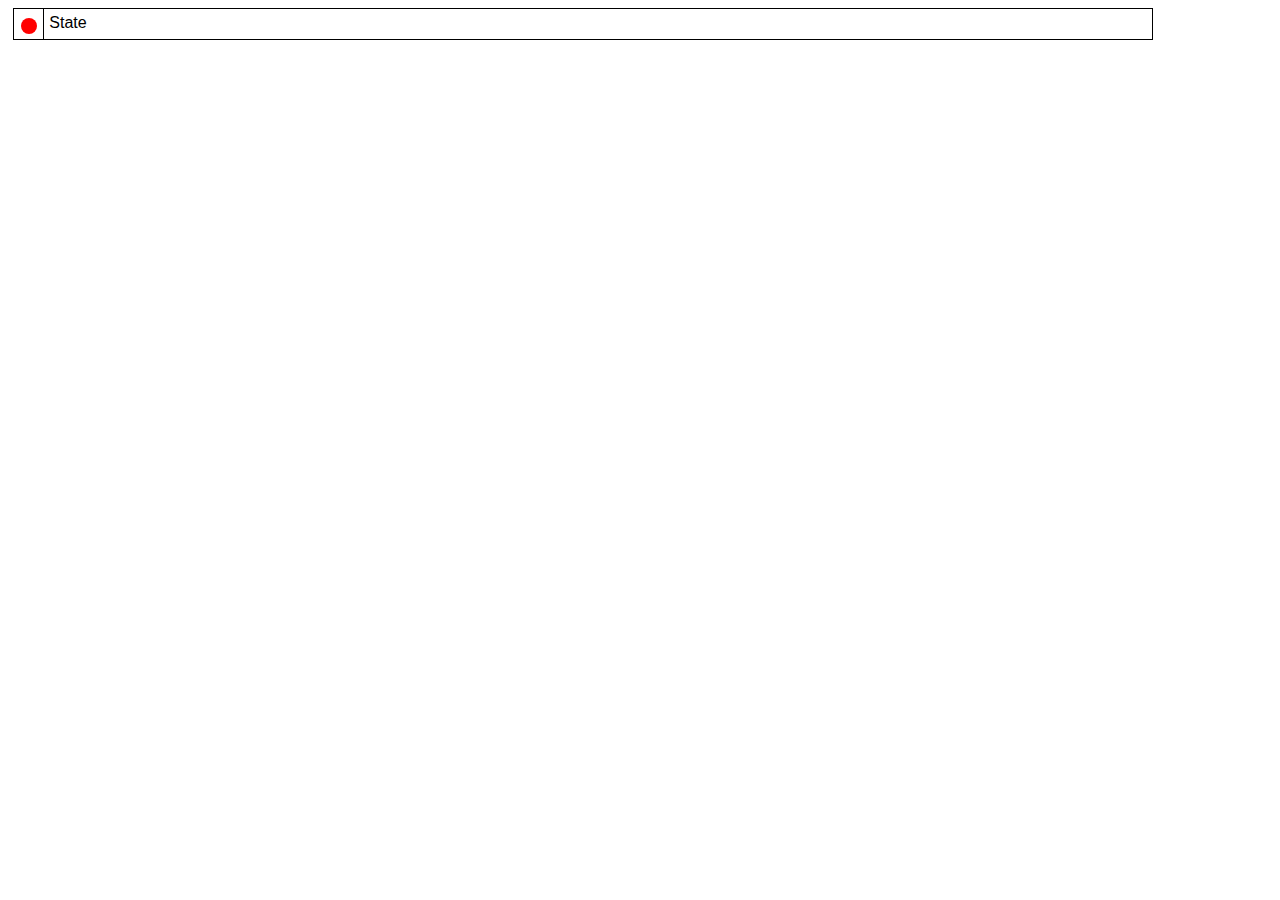
<file: src/main/resources/templates/threds.html>
<!DOCTYPE html>
<html lang="en">
<head>
    <meta charset="UTF-8">
    <meta name="viewport" content="width=device-width, initial-scale=1.0">
    <title>Threads</title>
    <style>
        body{
            box-sizing: border-box;
        }
        .frame{
            border: 1px solid black;
            display: flex;
            justify-content: center;
            align-items: center;
            width: 90%;
            min-width: 250px;
            margin: 5px;
            font-family: Arial, Helvetica, sans-serif;
            /* height: 20px; */
        }
        .indicator{
            width: 20px;
            height: 20px;
            padding: 5px;

            margin: 0;
        }
        .state{
            width: 100%;
            height: 20px;
            border-left: 1px solid black;
            padding: 5px;
            margin: 0;
        }

        .spot{
            border: 1px solid transparent;
            border-radius: 50%;
            width: 14px;
            height: 14px;
            margin: 4px auto;
            background-color: red;
            cursor: pointer;
        }

    </style>
</head>
<body>
    <div class="frame">
        <div class="indicator">
                <div class="spot"></div>
        </div>
        <div class="state">State</div>
    </div>
</body>
</html>
</file>
